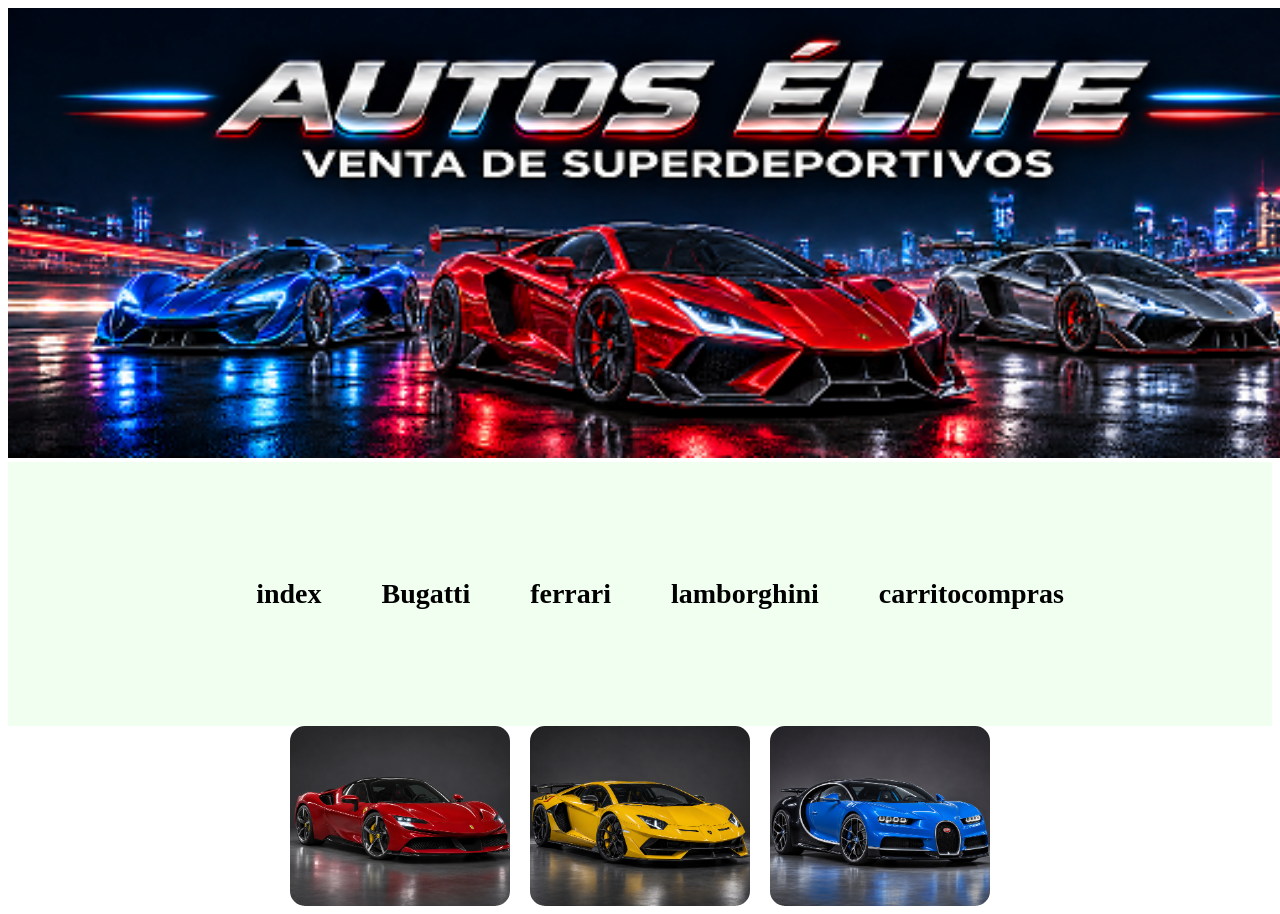
<file: index.html>
<!DOCTYPE html>
<html>
<head>
  <meta charset="UTF-8">
    <meta name="viewport" content="width=device-width, initial-scale=1.0">
    <title>Aprendiendo flexbox</title>
    <link rel="stylesheet" href="estilos.css"> <!-- Enlace al archivo CSS -->

<body>

<div class="imagen">
	
	<img src="encabezado.png"> 
	
</div>
	
	<div class="menu">
		<ul>
		   <li><a href="#">index</a> </li>
             <li><a href="bugatti.HTML"> Bugatti</a></li>
             <li><a href="ferrari.html">ferrari</a> </li>
             <li><a href="lamborghini.html">lamborghini</a> </li>
	       <li><a href="carritocompras.html">carritocompras</a> </li>	
		</ul>
    </div>
 
 
 <div class="galeria">
  

   
    <img src="imagen3.png" alt="Consola">
    <img src="imagen2.png" alt="Teclado Gamer">
    <img src="imagen.png" alt="Mouse Gamer">
   
   
  
</div>
	
	
	
</head>
</html>
</file>
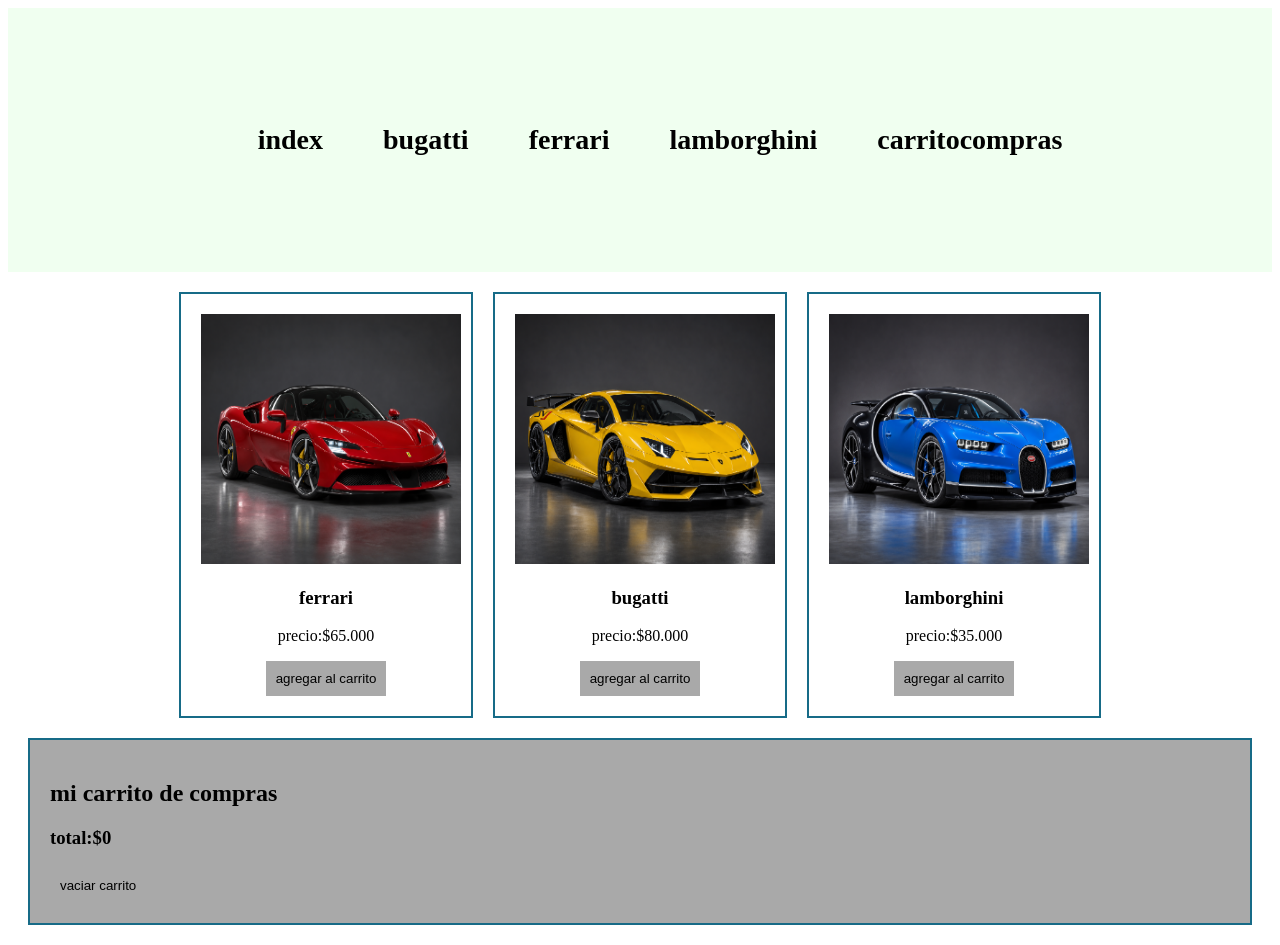
<file: carritocompras.html>
<!DOCTYPE html>
<html>
<head>
  <meta charset="UTF-8">
    <meta name="viewport" content="width=device-width, initial-scale=1.0">
    <title>Aprendiendo flexbox</title>
    <link rel="stylesheet" href="estilos.css"> <!-- Enlace al archivo CSS -->

<body>



		<div class="menu">
		<ul>
		   <li><a href="index.html">index</a> </li>
             <li><a href="bugatti.html">bugatti</a></li>
             <li><a href="ferrari.html">ferrari</a> </li>
             <li><a href="lamborghini.html">lamborghini</a> </li>
	       <li><a href="carritocompras.html">carritocompras</a> </li>	
		</ul>
    </div>

<div class="carros">
 
		<div class="producto">
			 <img src="imagen3.png"> 
			 <h3>ferrari</h3>
			 <p>precio:$65.000</p>
			 <button onclick="agregar('ferrari',65000)">
				   agregar al carrito
			 </button>
		</div>
    	
		<div class="producto">
			 <img src="imagen2.png">   
			 <h3>bugatti</h3>
			 <p>precio:$80.000</p>
			 <button onclick="agregar('bugatti',80000)">
				   agregar al carrito
			 </button>
		</div>

		<div class="producto">
			<img src="imagen.png">  
			 <h3>lamborghini</h3>
			 <p>precio:$35.000</p>
			 <button onclick="agregar('lamborghini',35000)">
				   agregar al carrito
			 </button>
		</div>
	</div>
  
    <div class="carrito">
         <h2>mi carrito de compras</h2>

         <ul id="lista-carrito"></ul>
 
         <h3>total:$<span id="total">0</span></h3>
		
		 <button onclick="vaciarCarrito()">
		     vaciar carrito
         </button>

    </div>

<script src="script.js"></script>	

</head>
</html>
</file>
<file: estilos.css>
.carros{
display:flex;
justify-content:center;
flex-wrap:wrap;
gap:20px;
margin:20px;
background-color:#FFFFFF;	
}

.producto{
width:250px;
padding:20px;
border:2px solid #176b87;
text-align:center;
}
 
.producto img{
width:260px;
height:250px;
}

button{
background-color:#A9A9A9;	
color:#white;	
padding:10px;	
border:none;
cursor:pointer;
}

button:hover{
background-color:#04364a;	
}


.carrito{
background-color:#A9A9A9;		
margin:20px;	
padding:20px;	
border:2px solid #176b87;	
}

.carrito ul{
list-style:none;	
padding:0;	

}

.imagen img{
width:1345px;
height:450px;	
margin:0 auto;
}
  


.menu {
    background:#F0FFF0;
    padding:100px;
}

.menu ul {
    display: flex;
    justify-content: center;
    list-style: none;
    gap: 20px;
    margin: 10;
    padding: 10;
}

.menu li a {
    color:black;
    text-decoration: none;
    font-size: 28px;
    font-weight: bold;
    padding: 30px 20px;
    border-radius: 50px;
    transition: 0.3s;
}

.menu li a:hover {
    background:#000000;
    color: white;
}


.seccion1{
 background-color:#A9A9A9;
    text-align:center; 
 padding:10px;
color:#white;

}

.galeria img{
    width:220px;
    height:180px;
    object-fit:cover;
    border-radius:15px;
    animation: girar 6s linear infinite;
    transition:0.5s;
}

.galeria img:hover{
    animation-play-state: paused;
    transform: scale(1.15);
}

@keyframes girar{
    0%{
        transform: rotateY(0deg);
    }
    100%{
        transform: rotateY(360deg);
    }
}

.galeria{
    display:flex;
    justify-content:center;
    gap:20px;
    perspective:1000px;
}

.galeria img{
    width:220px;
    height:180px;
    border-radius:15px;
    transition:transform 0.8s;
}

.galeria img:hover{
    transform:rotateY(360deg) scale(1.1);
}
</file>
